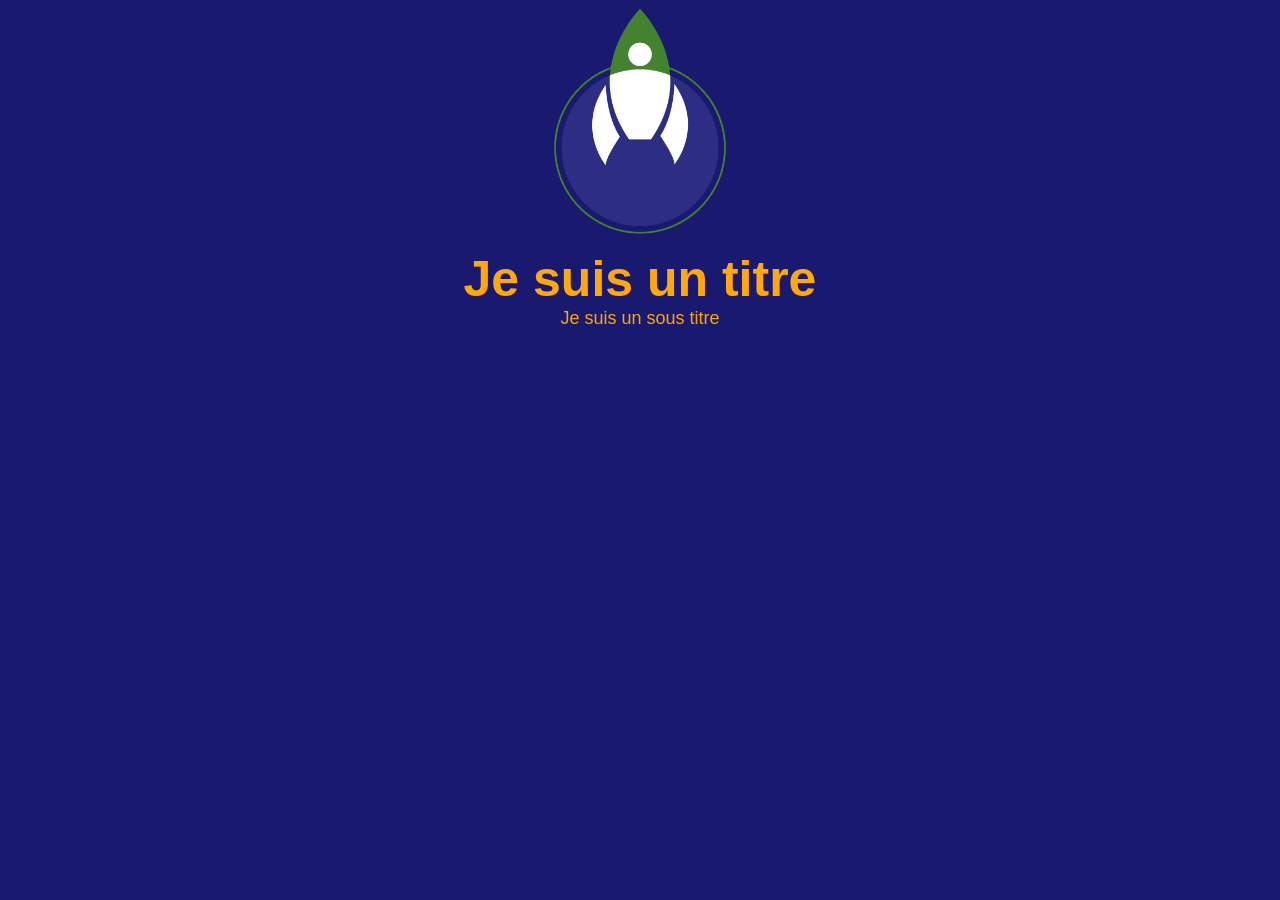
<file: 02-methode-to/index.html>
<!DOCTYPE html>
<html lang="en">
<head>
  <meta charset="UTF-8">
  <meta http-equiv="X-UA-Compatible" content="IE=edge">
  <meta name="viewport" content="width=device-width, initial-scale=1.0">
  <link rel="stylesheet" href="style.css">
  <title>GreenSock</title>
</head>
<body>
  

<img src="../imgs/logo.png" alt="">

<h1>Je suis un titre</h1>
<p>Je suis un sous titre</p>



<!-- CDN -->
<script src="https://cdnjs.cloudflare.com/ajax/libs/gsap/3.11.3/gsap.min.js"></script>
<!-- SCRIPT-->
<script src="app.js"></script>
</body>
</html>
</file>
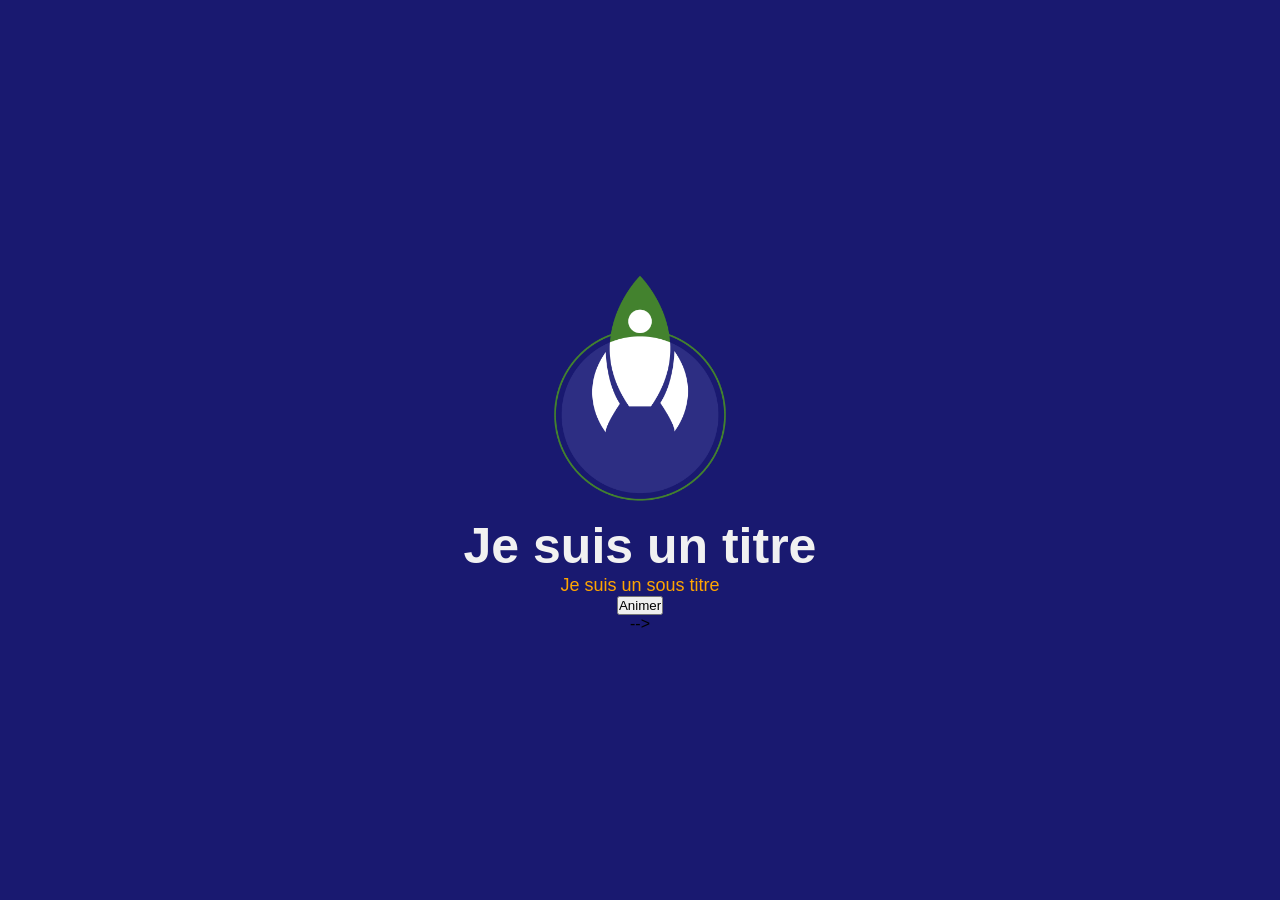
<file: 03-methode-from/index.html>
<!DOCTYPE html>
<html lang="en">
<head>
  <meta charset="UTF-8">
  <meta http-equiv="X-UA-Compatible" content="IE=edge">
  <meta name="viewport" content="width=device-width, initial-scale=1.0">
  <link rel="stylesheet" href="style.css">
  <title>GreenSock</title>
</head>
<body>
  


<img class='logo' src="../imgs/logo.png" alt="">

<h1>Je suis un titre</h1>
<p>Je suis un sous titre</p>


<button class="btn">Animer</button>


<!-- CDN --> -->
<script src="https://cdnjs.cloudflare.com/ajax/libs/gsap/3.11.3/gsap.min.js"></script>
<!-- <!-- SCRIPT -->
<script src="app.js"></script>
</body>
</html>
</file>
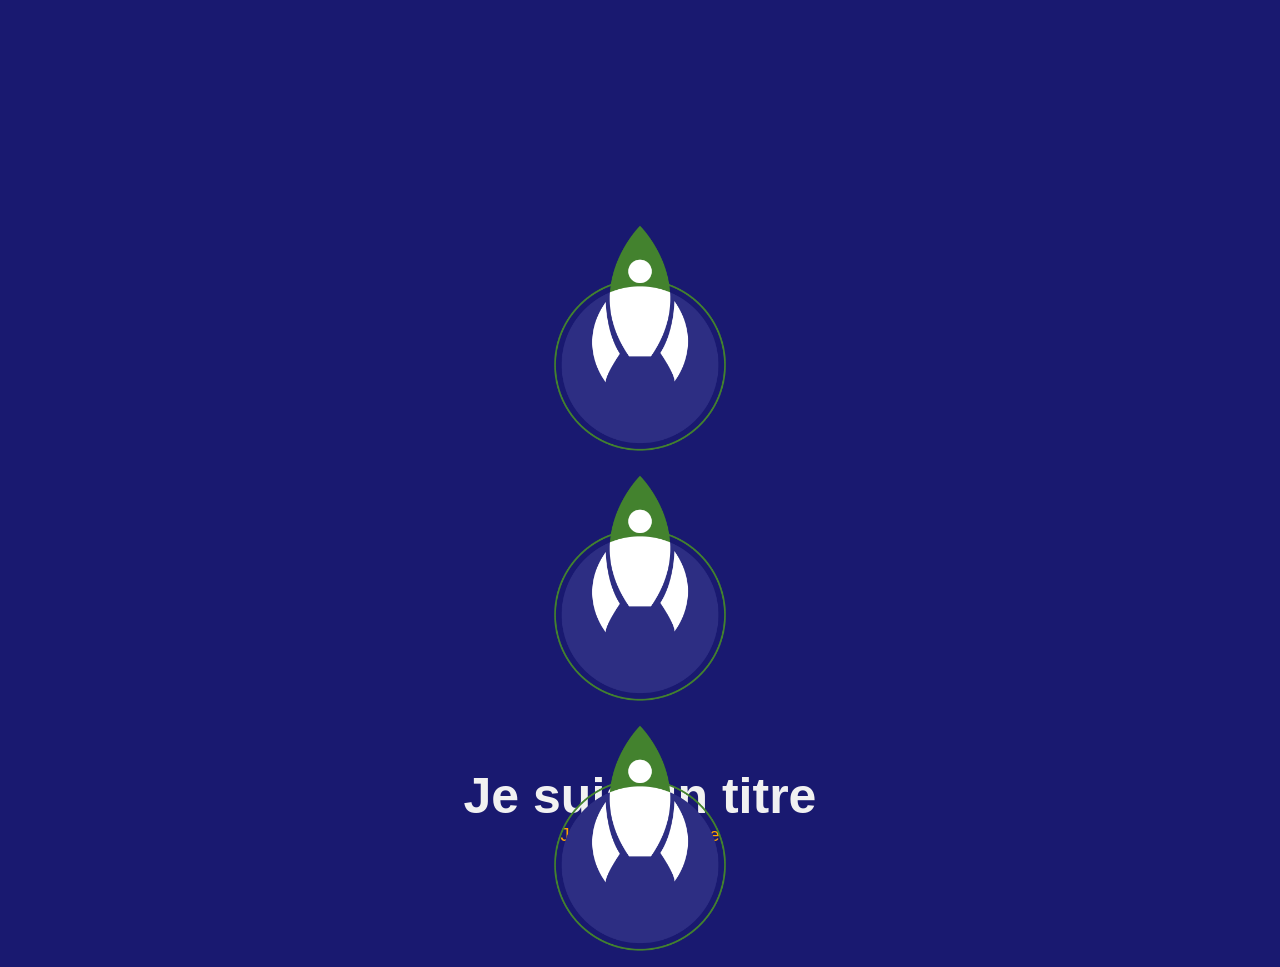
<file: 06-easing/index.html>
<!DOCTYPE html>
<html lang="en">
<head>
  <meta charset="UTF-8">
  <meta http-equiv="X-UA-Compatible" content="IE=edge">
  <meta name="viewport" content="width=device-width, initial-scale=1.0">
  <link rel="stylesheet" href="style.css">
  <title>GreenSock</title>
</head>
<body>
  


<img class='logo' src="../imgs/logo.png" alt="">
<img class='logo' src="../imgs/logo.png" alt="">
<img class='logo' src="../imgs/logo.png" alt="">

<h1>Je suis un titre</h1>
<p>Je suis un sous titre</p>


<button class="btn">Animer</button>


<!-- CDN --> -->
<script src="https://cdnjs.cloudflare.com/ajax/libs/gsap/3.11.3/gsap.min.js"></script>
<!-- <!-- SCRIPT -->
<script src="app.js"></script>
</body>
</html>
</file>
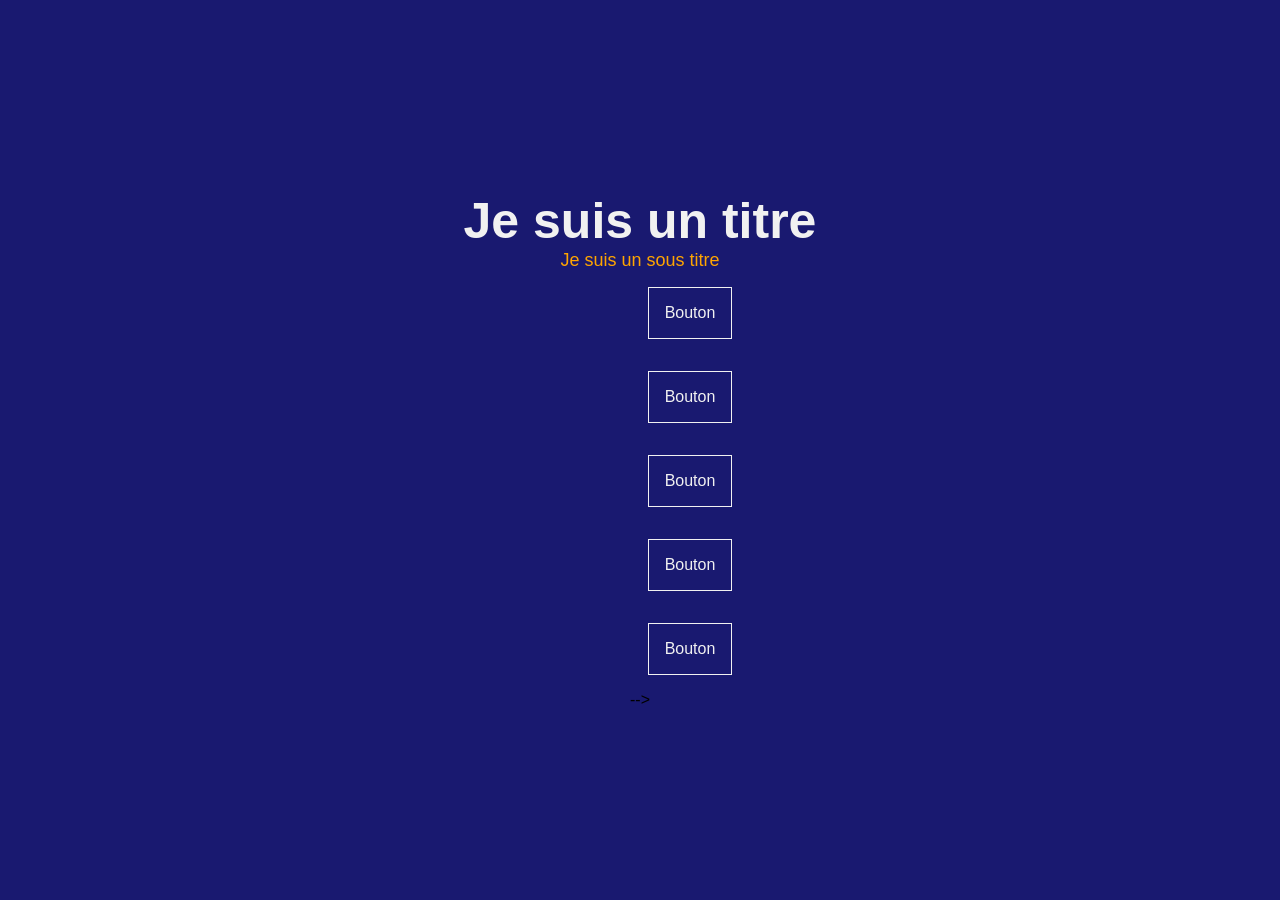
<file: 07-Stagger/index.html>
<!DOCTYPE html>
<html lang="en">
<head>
  <meta charset="UTF-8">
  <meta http-equiv="X-UA-Compatible" content="IE=edge">
  <meta name="viewport" content="width=device-width, initial-scale=1.0">
  <link rel="stylesheet" href="style.css">
  <title>GreenSock</title>
</head>
<body>
  


<!-- <img class='logo' src="../imgs/logo.png" alt="">
<img class='logo' src="../imgs/logo.png" alt="">
<img class='logo' src="../imgs/logo.png" alt=""> -->

<h1>Je suis un titre</h1>
<p>Je suis un sous titre</p>


<!-- <button class="btn">Animer</button> -->


<bouton class="btn">Bouton</bouton>
<bouton class="btn">Bouton</bouton>
<bouton class="btn">Bouton</bouton>
<bouton class="btn">Bouton</bouton>
<bouton class="btn">Bouton</bouton>




<!-- CDN --> -->
<script src="https://cdnjs.cloudflare.com/ajax/libs/gsap/3.11.3/gsap.min.js"></script>
<!-- <!-- SCRIPT -->
<script src="app.js"></script>
</body>
</html>
</file>
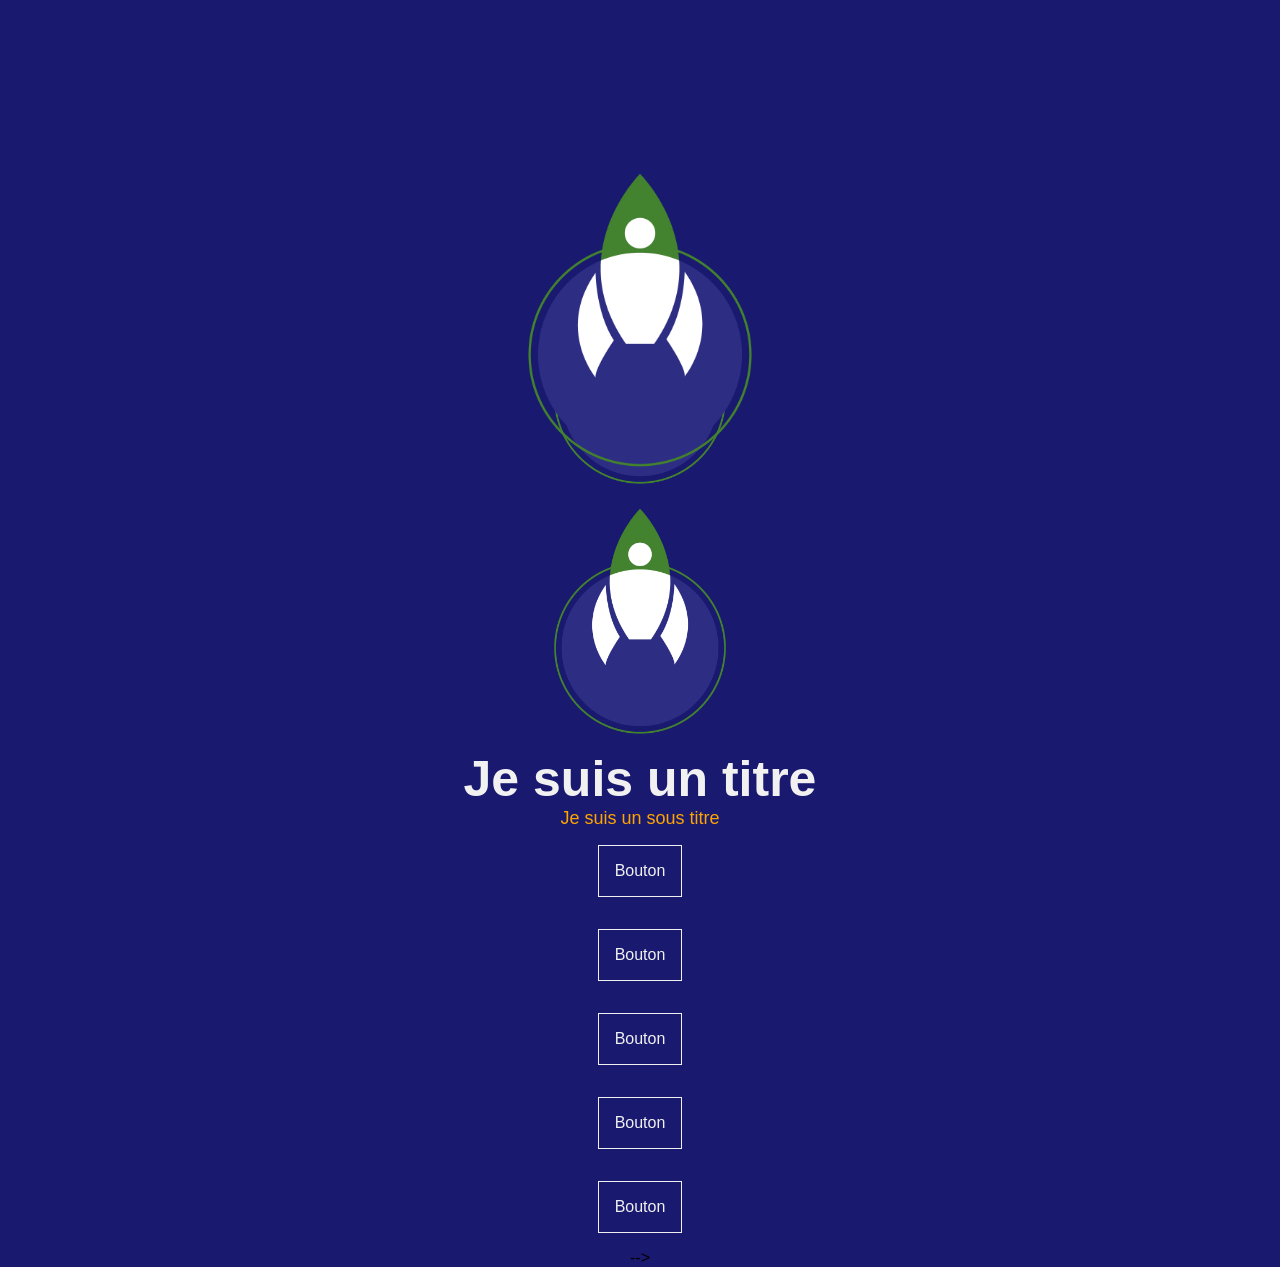
<file: 09-keyframes/index.html>
<!DOCTYPE html>
<html lang="en">
<head>
  <meta charset="UTF-8">
  <meta http-equiv="X-UA-Compatible" content="IE=edge">
  <meta name="viewport" content="width=device-width, initial-scale=1.0">
  <link rel="stylesheet" href="style.css">
  <title>GreenSock</title>
</head>
<body>
  


<img class='logo' src="../imgs/logo.png" alt="">
<img class='logo' src="../imgs/logo.png" alt="">
<img class='logo' src="../imgs/logo.png" alt="">

<h1>Je suis un titre</h1>
<p>Je suis un sous titre</p>


<!-- <button class="btn">Animer</button> -->


<bouton class="btn">Bouton</bouton>
<bouton class="btn">Bouton</bouton>
<bouton class="btn">Bouton</bouton>
<bouton class="btn">Bouton</bouton>
<bouton class="btn">Bouton</bouton>




<!-- CDN --> -->
<script src="https://cdnjs.cloudflare.com/ajax/libs/gsap/3.11.3/gsap.min.js"></script>
<!-- <!-- SCRIPT -->
<script src="app.js"></script>
</body>
</html>
</file>
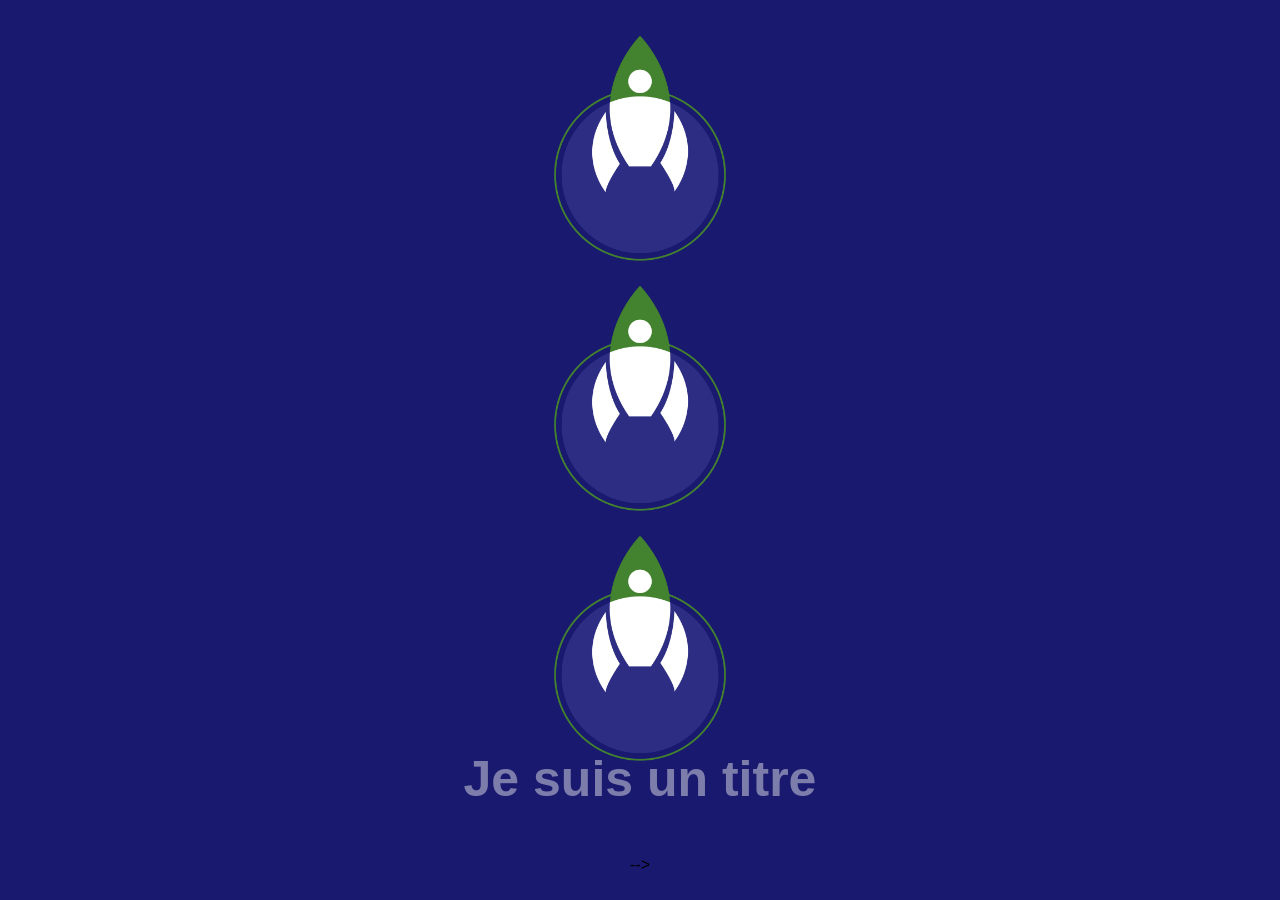
<file: 14-timeline/index.html>
<!DOCTYPE html>
<html lang="en">
<head>
  <meta charset="UTF-8">
  <meta http-equiv="X-UA-Compatible" content="IE=edge">
  <meta name="viewport" content="width=device-width, initial-scale=1.0">
  <link rel="stylesheet" href="style.css">
  <title>GreenSock</title>
</head>
<body>
  


<img class='logo' src="../imgs/logo.png" alt="">
<img class='logo' src="../imgs/logo.png" alt="">
<img class='logo' src="../imgs/logo.png" alt="">

<h1 class="title">Je suis un titre</h1>
<p class="subtitle">Je suis un sous titre</p>


<!-- <button class="btn">Animer</button> -->


<!-- <bouton class="btn">Bouton</bouton>
<bouton class="btn">Bouton</bouton>
<bouton class="btn">Bouton</bouton>
<bouton class="btn">Bouton</bouton>
<bouton class="btn">Bouton</bouton> -->




<!-- CDN --> -->
<script src="https://cdnjs.cloudflare.com/ajax/libs/gsap/3.11.3/gsap.min.js"></script>
<!-- <!-- SCRIPT -->
<script src="app.js"></script>
</body>
</html>
</file>
<file: 02-methode-to/style.css>
*, ::before, ::after {
  margin: 0;
  padding: 0;
  box-sizing: border-box;
}

body {
  min-height: 100vh;
  background: midnightblue;
  font-family: Arial, Helvetica, sans-serif;
}

h1, p {
  text-align: center;
}

p {
  font-size: 18px;
  color: orange
}

h1 {
  font-size: 50px;
  color: #f1f1f1;
}


img {
  display: block;
  margin: 0 auto;
  max-width: 250px;
  max-height: 250px;
}
</file>
<file: 03-methode-from/style.css>
*, ::before, ::after {
  margin: 0;
  padding: 0;
  box-sizing: border-box;
}

body {
  min-height: 100vh;
  background: midnightblue;
  font-family: Arial, Helvetica, sans-serif;
  display:flex; 
  justify-content: center; 
  align-items: center; 
  flex-direction: column;
}

h1, p {
  text-align: center;
}

p {
  font-size: 18px;
  color: orange
}

h1 {
  font-size: 50px;
  color: #f1f1f1;
}


img {
  display: block;
  margin: 0 auto;
  max-width: 250px;
  max-height: 250px;
}
</file>
<file: 06-easing/style.css>
*, ::before, ::after {
  margin: 0;
  padding: 0;
  box-sizing: border-box;
}

body {
  min-height: 100vh;
  background: midnightblue;
  font-family: Arial, Helvetica, sans-serif;
  display:flex; 
  justify-content: center; 
  align-items: center; 
  flex-direction: column;
}

h1, p {
  text-align: center;
}

p {
  font-size: 18px;
  color: orange
}

h1 {
  font-size: 50px;
  color: #f1f1f1;
}


img {
  display: block;
  margin: 0 auto;
  max-width: 250px;
  max-height: 250px;
}
</file>
<file: 07-Stagger/style.css>
*, ::before, ::after {
  margin: 0;
  padding: 0;
  box-sizing: border-box;
}

body {
  min-height: 100vh;
  background: midnightblue;
  font-family: Arial, Helvetica, sans-serif;
  display:flex; 
  justify-content: center; 
  align-items: center; 
  flex-direction: column;
}

h1, p {
  text-align: center;
}

p {
  font-size: 18px;
  color: orange
}

h1 {
  font-size: 50px;
  color: #f1f1f1;
}


img {
  display: block;
  margin: 0 auto;
  max-width: 250px;
  max-height: 250px;
}


.btn {
  border: 1px solid #f1f1f1;
  outline: none;
  padding: 1rem;
  color: #f1f1f1;
  margin: 1rem 0;
}
</file>
<file: 09-keyframes/style.css>
*, ::before, ::after {
  margin: 0;
  padding: 0;
  box-sizing: border-box;
}

body {
  min-height: 100vh;
  background: midnightblue;
  font-family: Arial, Helvetica, sans-serif;
  display:flex; 
  justify-content: center; 
  align-items: center; 
  flex-direction: column;
}

h1, p {
  text-align: center;
}

p {
  font-size: 18px;
  color: orange
}

h1 {
  font-size: 50px;
  color: #f1f1f1;
}


img {
  display: block;
  margin: 0 auto;
  max-width: 250px;
  max-height: 250px;
}


.btn {
  border: 1px solid #f1f1f1;
  outline: none;
  padding: 1rem;
  color: #f1f1f1;
  margin: 1rem 0;
}
</file>
<file: 14-timeline/style.css>
*, ::before, ::after {
  margin: 0;
  padding: 0;
  box-sizing: border-box;
}

body {
  min-height: 100vh;
  background: midnightblue;
  font-family: Arial, Helvetica, sans-serif;
  display:flex; 
  justify-content: center; 
  align-items: center; 
  flex-direction: column;
}

h1, p {
  text-align: center;
  opacity: 0;
  transform: translateY(-50px);
  visibility: hidden;
}

p {
  font-size: 18px;
  color: orange
}

h1 {
  font-size: 50px;
  color: #f1f1f1;
}


img {
  display: block;
  margin: 0 auto;
  max-width: 250px;
  max-height: 250px;
  opacity: 0;
  transform: translateY(-50px);
  visibility: hidden;
}


.btn {
  border: 1px solid #f1f1f1;
  outline: none;
  padding: 1rem;
  color: #f1f1f1;
  margin: 1rem 0;
}
</file>
